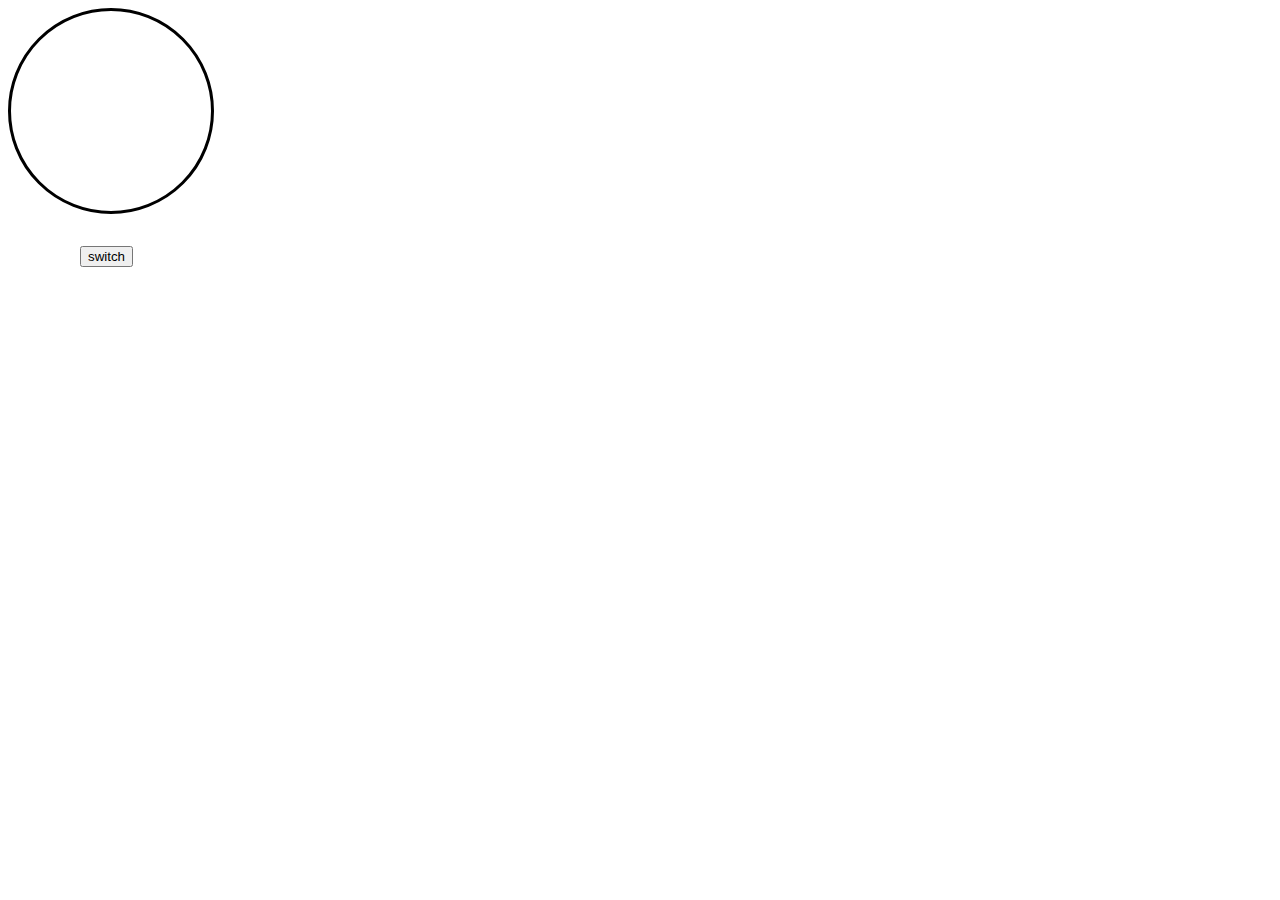
<file: task10/index.html>
<!DOCTYPE html>
<html lang="en">
<head>
    <meta charset="UTF-8">
    <meta name="viewport" content="width=device-width, initial-scale=1.0">
    <title>Document</title>
    <link rel="stylesheet" href="style.css">
</head>
<body>
    <div class="box"></div>
    <button>switch</button>
    <script src="script.js" ></script>
</body>
</html>
</file>
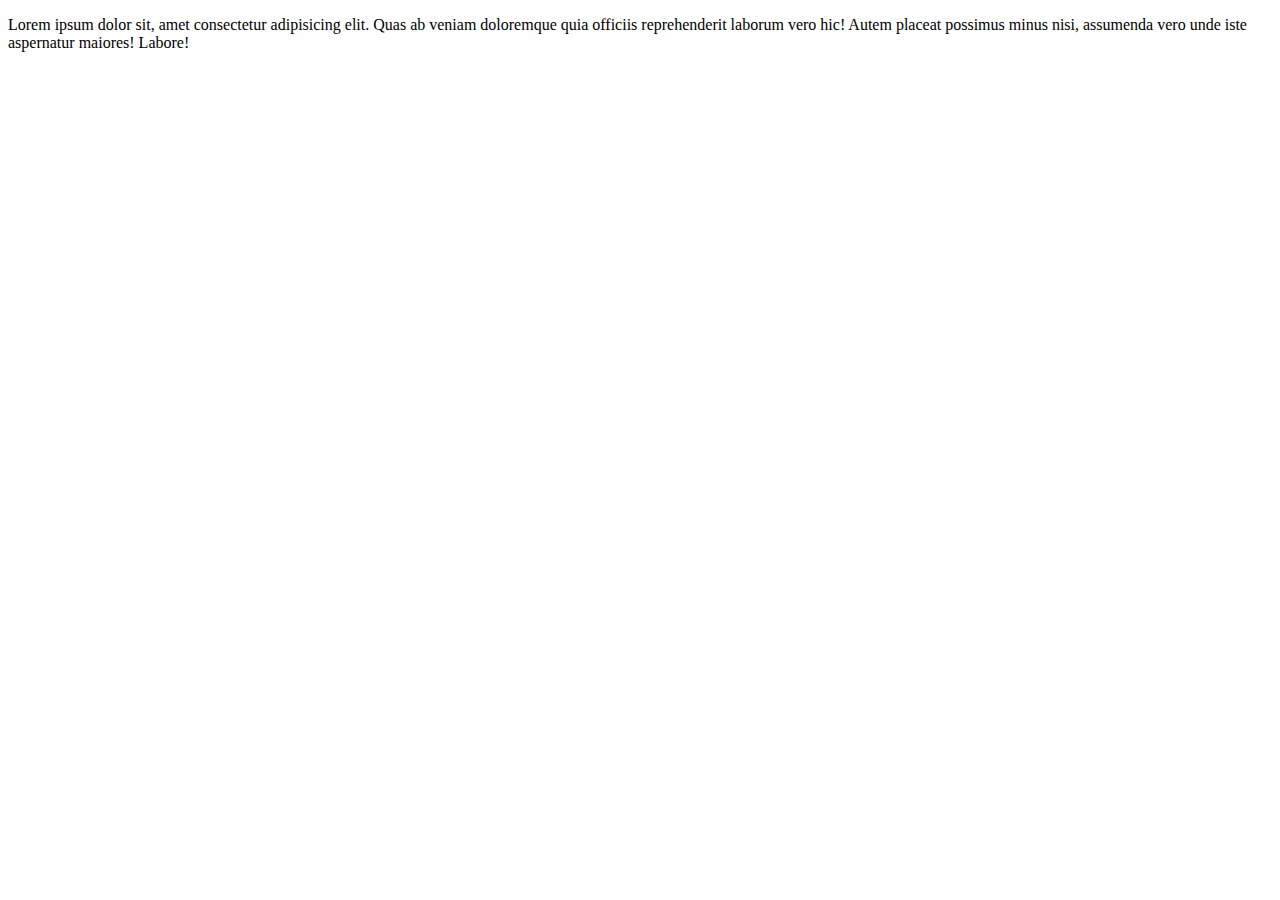
<file: task4/index.html>
<!DOCTYPE html>
<html lang="en">
<head>
    <meta charset="UTF-8">
    <meta name="viewport" content="width=device-width, initial-scale=1.0">
    <title>Document</title>
</head>
<body>
    <p>Lorem ipsum dolor sit, amet consectetur adipisicing elit. Quas ab veniam doloremque quia officiis reprehenderit laborum vero hic! Autem placeat possimus minus nisi, assumenda vero unde iste aspernatur maiores! Labore!</p>
    <script src="script.js"></script>
</body>
</html>
</file>
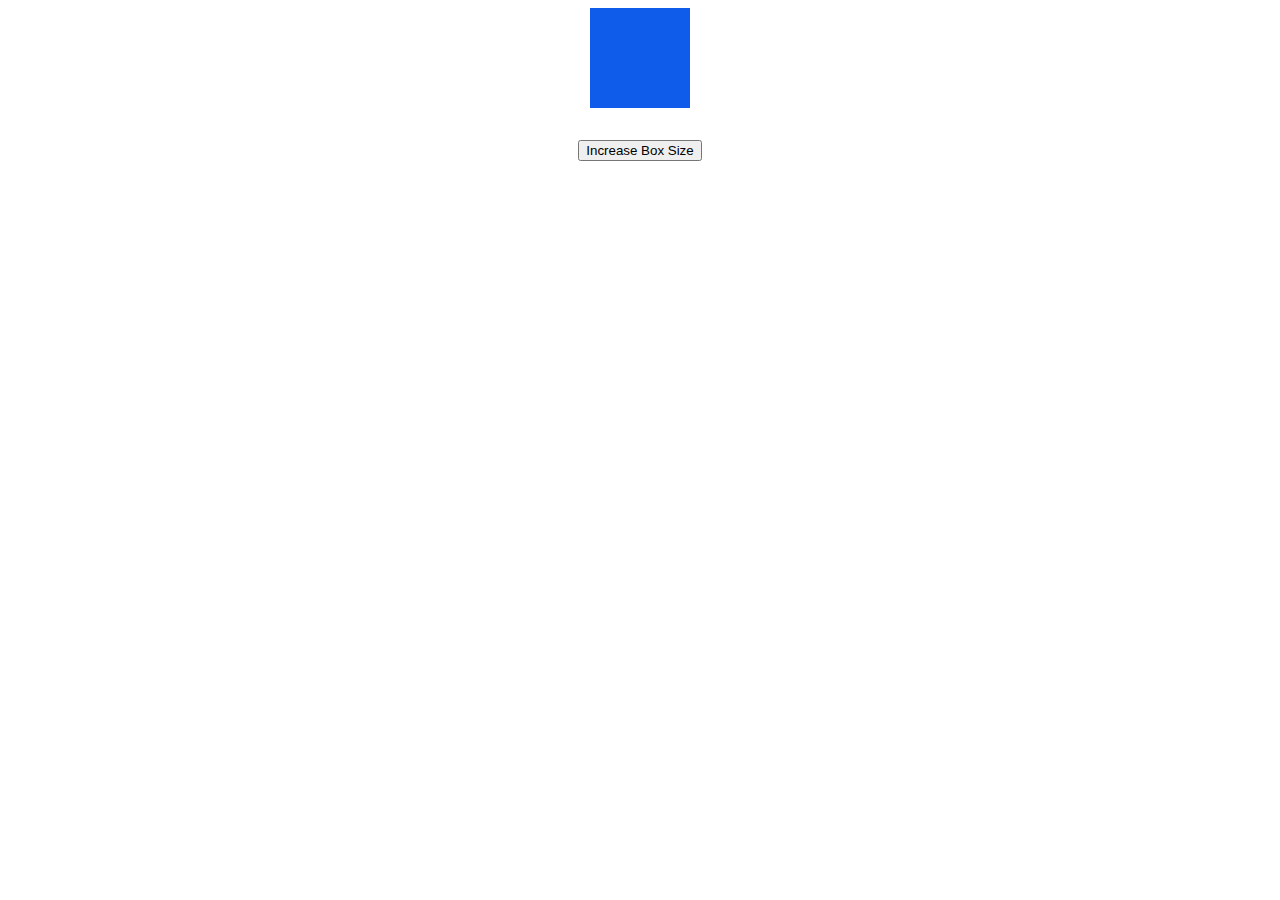
<file: task7/index.html>
<!DOCTYPE html>
<html lang="en">
<head>
    <meta charset="UTF-8">
    <meta name="viewport" content="width=device-width, initial-scale=1.0">
    <title>Document</title>
    <link rel="stylesheet" href="style.css">
</head>
<body>
    <div class="container">
        <div class="box"></div>
        <button>Increase Box Size</button>
    </div>
    <script src="script.js" ></script>
</body>
</html>
</file>
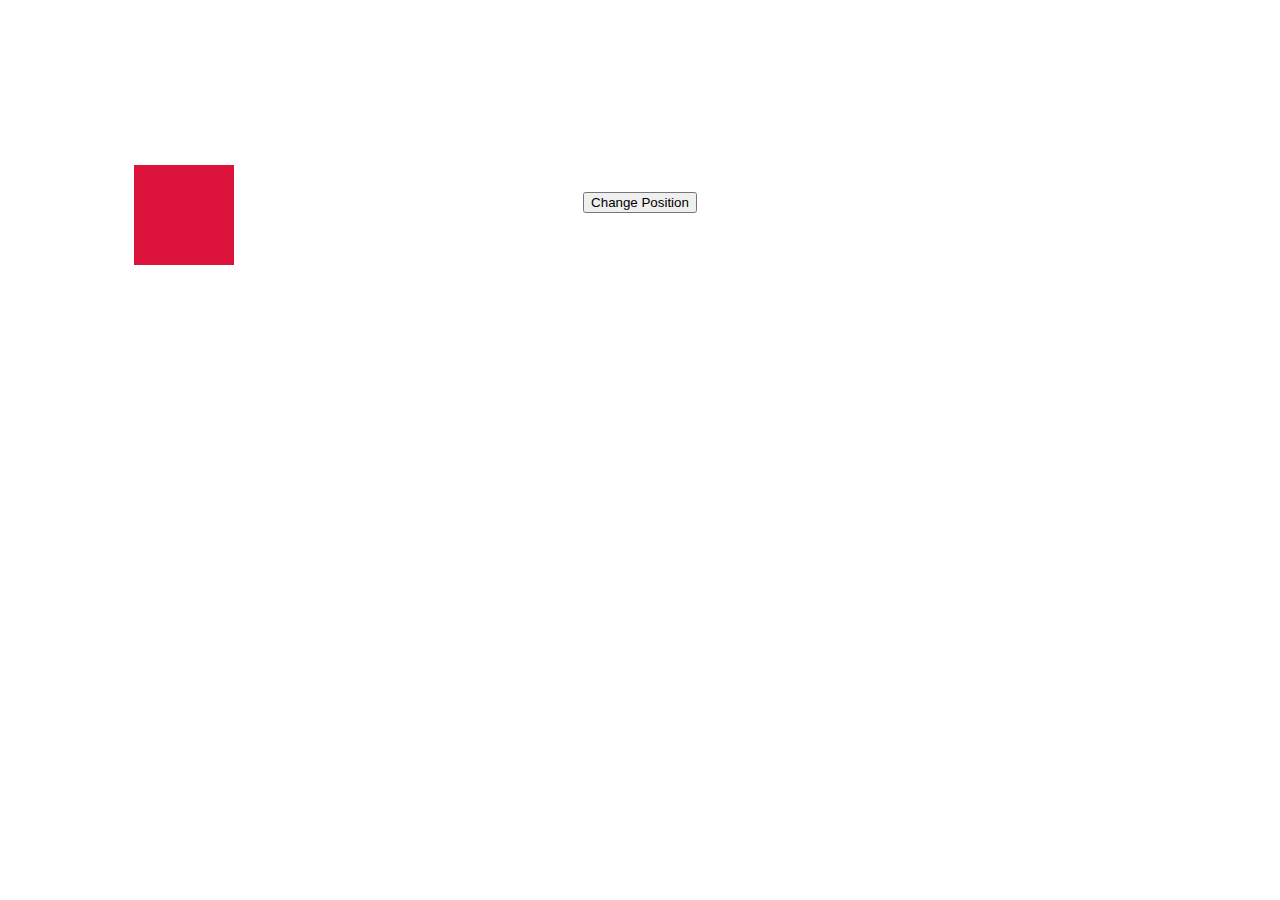
<file: task8/index.html>
<!DOCTYPE html>
<html lang="en">
<head>
    <meta charset="UTF-8">
    <meta name="viewport" content="width=device-width, initial-scale=1.0">
    <title>Document</title>
    <link rel="stylesheet" href="style.css">
</head>
<body>
    <div class="container">
        <div class="box"></div>
        <button>Change Position</button>
    </div>
    <script src="script.js" ></script>
</body>
</html>
</file>
<file: task10/style.css>
.box{
    height: 200px;
    width: 200px;
    /* background-color: yellow; */
    border-radius: 50%;
    border: 3px solid black;
}

button{
   margin-left: 4.5rem; 
   margin-top: 2rem;
}
</file>
<file: task7/style.css>
.container{
    display: flex;
    align-items: center;
    justify-content: center;
    flex-direction: column;
    gap: 2rem;
}

.box{
    height: 100px;
    width: 100px;
    background-color: rgb(15, 92, 235);
}
</file>
<file: task8/style.css>
.container{
    display: flex;
    align-items: center;
    justify-content: center;
    flex-direction: column;
    margin-top: 10rem;
    position: relative;
}



.box{
    background-color: crimson;
    position: absolute;
    top: 10%;
    left: 10%;
    height: 100px;
    width: 100px;
}

button{
    margin-top: 2rem;
}
</file>
